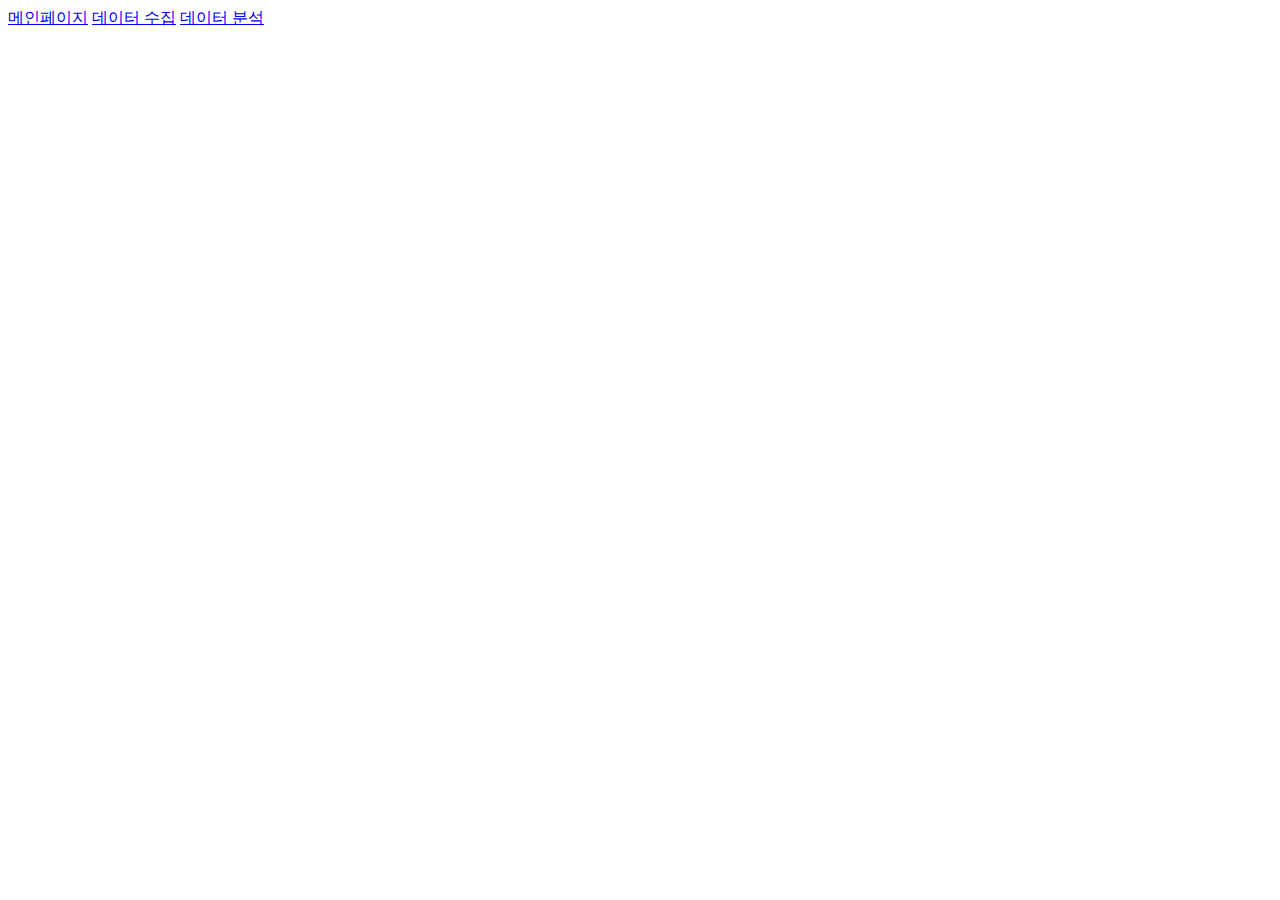
<file: src/main/resources/templates/index.html>
<!DOCTYPE html>
<html>
<head>
<meta charset="UTF-8">
<title th:text=${pagename}></title>
</head>
<body>
<a href="/">메인페이지</a>
<a href="/collect">데이터 수집</a>
<a href="/analyse">데이터 분석</a>
</body>
</html>
</file>
